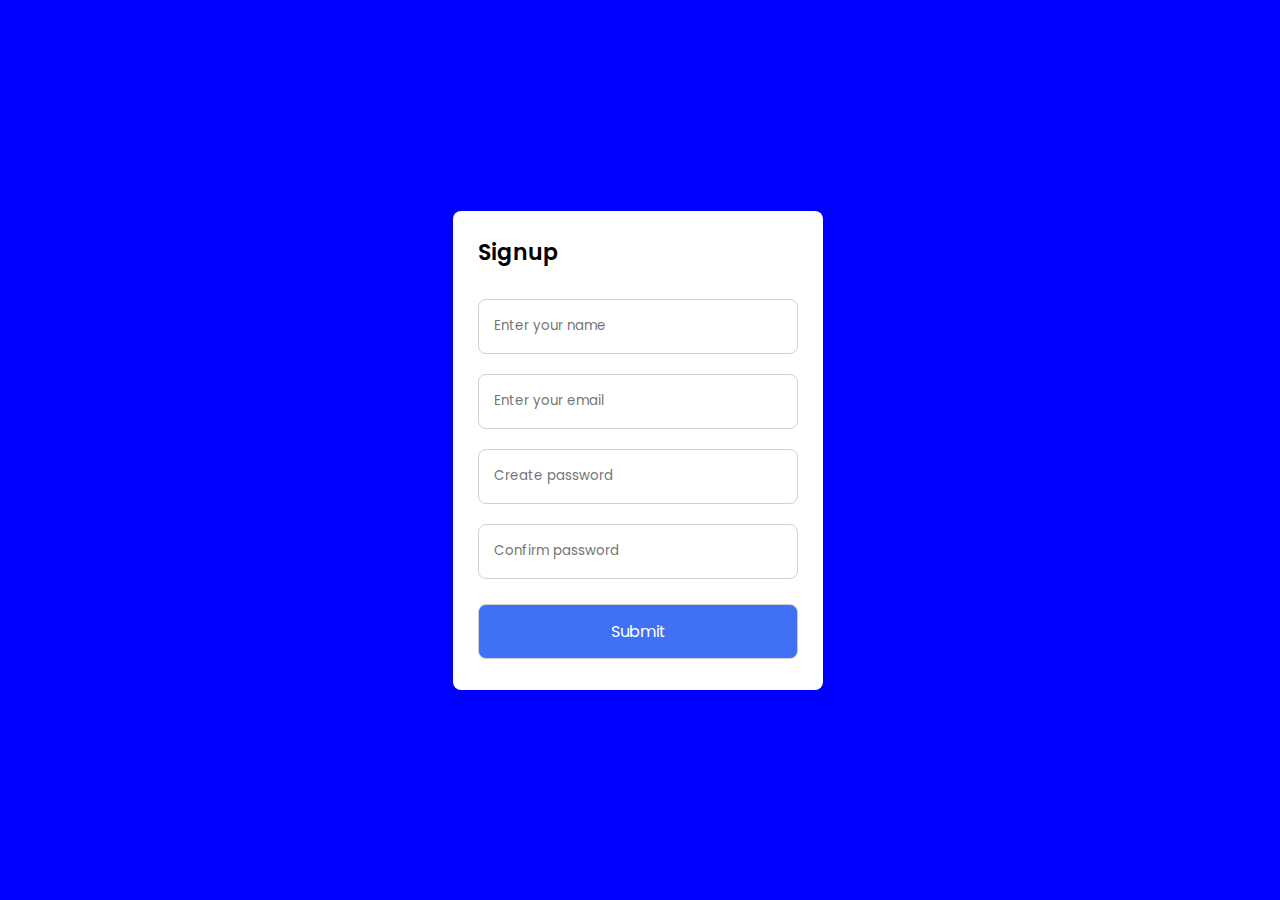
<file: index.html>
<!DOCTYPE html>
<html lang="en">
  <head>
    <meta charset="UTF-8" />
    <meta http-equiv="X-UA-Compatible" content="IE=edge" />
    <meta name="viewport" content="width=device-width, initial-scale=1.0" />
   <title>shivani sawarkar F2 Contest date:21/01/2023</title>
    <link rel="stylesheet" href="style.css" />
    <link
      href="https://unpkg.com/boxicons@2.1.2/css/boxicons.min.css"
      rel="stylesheet"
    />
  </head>
  <body>
    <div class="container">
      <header>Signup</header>
      <form action="login.html">
        <div class="field name-field">
            <div class="input-field">
              <input type="fname" placeholder="Enter your name" class="name" />
            </div>
            <span class="error email-error">
              <i class="bx bx-error-circle error-icon"></i>
              <p class="error-text">Please enter more than 2 words</p>
            </span>
          </div>
        
        <div class="field email-field">
          <div class="input-field">
            <input type="email" placeholder="Enter your email" class="email" />
          </div>
          <span class="error email-error">
            <i class="bx bx-error-circle error-icon"></i>
            <p class="error-text">Please enter a valid email</p>
          </span>
        </div>
        <div class="field create-password">
          <div class="input-field">
            <input type="password" placeholder="Create password" class="password"/>
          </div>
          <span class="error password-error">
            <i class="bx bx-error-circle error-icon"></i>
            <p class="error-text">
              Please enter atleast 8 charatcer with number, symbol, small and
              capital letter.
            </p>
          </span>
        </div>
        <div class="field confirm-password">
          <div class="input-field">
            <input
              type="password"
              placeholder="Confirm password"
              class="cPassword"
            />
          </div>
          <span class="error cPassword-error">
            <i class="bx bx-error-circle error-icon"></i>
            <p class="error-text">Password don't match</p>
          </span>
        </div>
        <div class="input-field button">
          <input type="submit" value="Submit" />
        </div>
      </form>
    </div>

    <!-- JavaScript -->
    <script src="script.js"></script>
  </body>
</html>
</file>
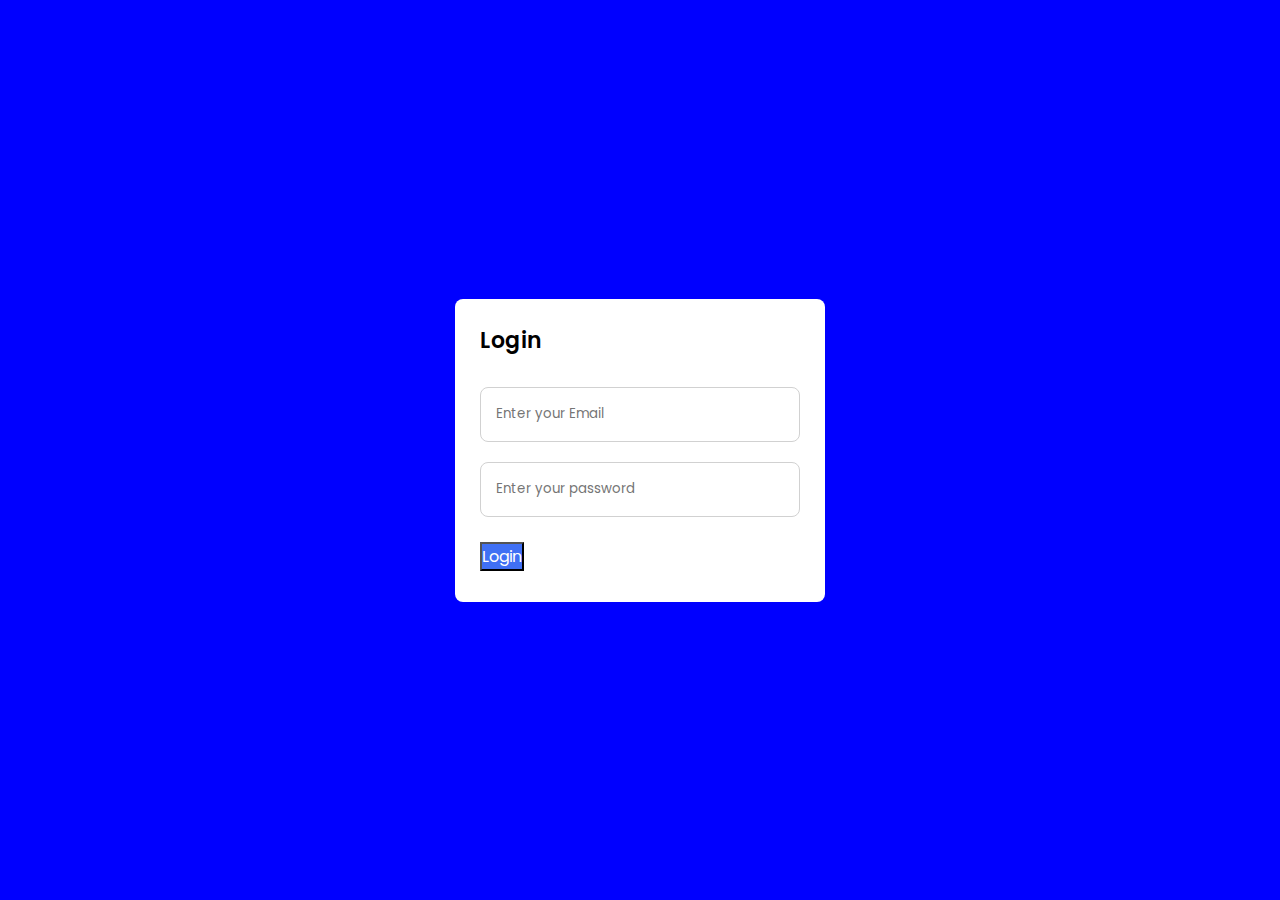
<file: login.html>
<!DOCTYPE html>
<html lang="en">
<head>
    <meta charset="UTF-8">
    <meta http-equiv="X-UA-Compatible" content="IE=edge">
    <meta name="viewport" content="width=device-width, initial-scale=1.0">
    <title>Multi Page application</title>
    <link rel="stylesheet" href="style.css">

    <link href='https://unpkg.com/boxicons@2.1.4/css/boxicons.min.css' rel='stylesheet'>
</head>
<body>
    <div class="container">
        <header>Login</header>
        <form action="./login.html">
            <div class="field">
                <div class="input-field email-field">
                  <input type="email" placeholder="Enter your Email" class="Email" />
                </div>
                <span class="error email-error">
                </span>
              </div>
              <div class="field ">
                <div class="input-field confirm-password">
                  <input type="password" placeholder="Enter your password" class="password" />
                </div>
                <span class="error password-error">
                </span>
            </div>

            <div class="button">
                <input type="submit" value="Login">
            </div>
        </form>
    </div>
     

    <link rel="stylesheet" href="script.js">
    
</body>
</html>
</file>
<file: style.css>
/* Google Fonts - Poppins */
@import url("https://fonts.googleapis.com/css2?family=Poppins:wght@300;400;500;600&display=swap");

* {
  margin: 0;
  padding: 0;
  box-sizing: border-box;
  font-family: "Poppins", sans-serif;
}
body {
  min-height: 100vh;
  display: flex;
  align-items: center;
  justify-content: center;
  background: blue;
}
.container {
  position: relative;
  max-width: 370px;
  width: 100%;
  padding: 25px;
  border-radius: 8px;
  background-color: #fff;
}
.container header {
  font-size: 22px;
  font-weight: 600;
  
}
.container form {
  margin-top: 30px;
}
form .field {
  margin-bottom: 20px;
}
form .input-field {
  position: relative;
  height: 55px;
  width: 100%;
}
.input-field input {
  height: 100%;
  width: 100%;
  outline: none;
  border: none;
  border-radius: 8px;
  padding: 0 15px;
  border: 1px solid #d1d1d1;
}
.invalid input {
  border-color: red;
}

.field .error {
  display: flex;
  align-items: center;
  margin-top: 6px;
  color: red;
  font-size: 13px;
  display: none;
}
.invalid .error {
  display: flex;
}
.error .error-icon {
  margin-right: 6px;
  font-size: 15px;
}
.create-password .error {
  align-items: flex-start;
}
.create-password .error-icon {
  margin-top: 4px;
}
.button {
  margin: 25px 0 6px;
}
.button input {
  color: white;
  font-size: 16px;
  font-weight: 400;
  background-color: #4070f4;
  cursor: pointer;
  transition: all 0.3s ease;
}
.button input:hover {
  background-color: #0e4bf1;
}
</file>
